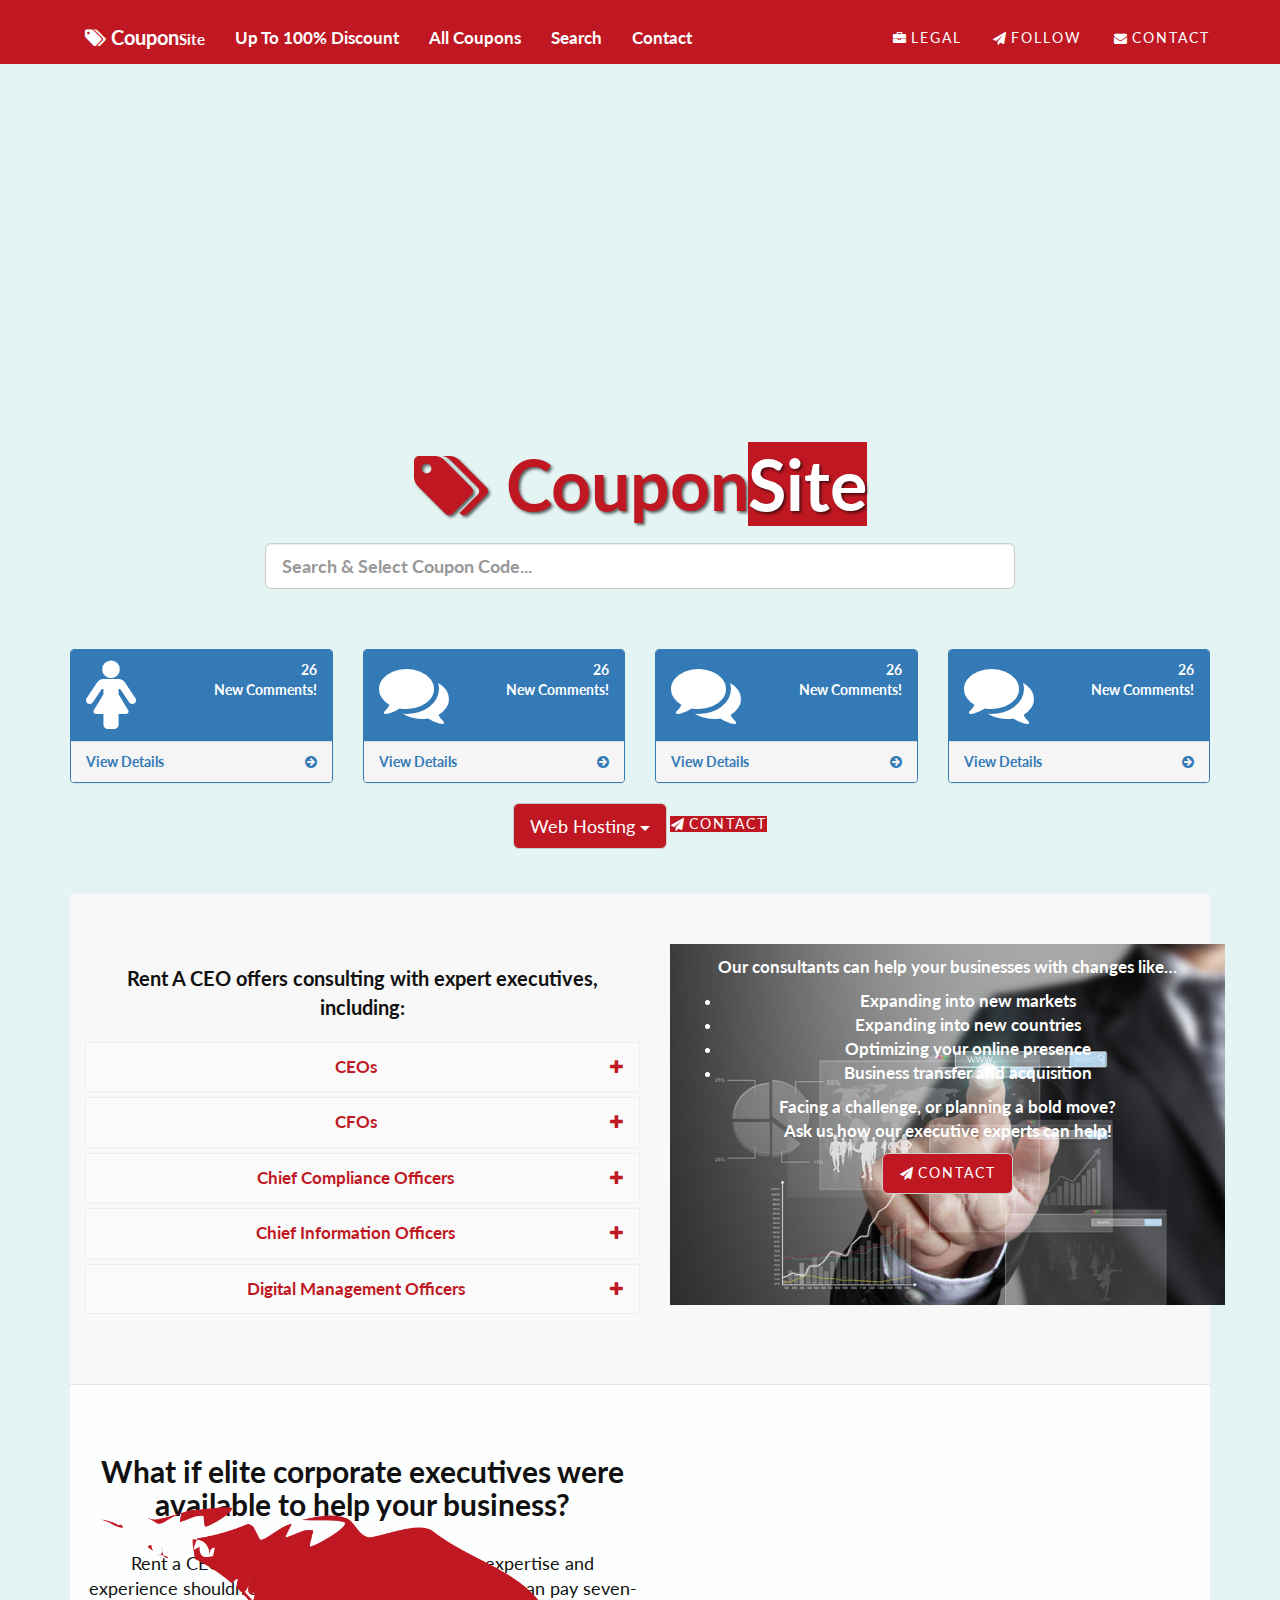
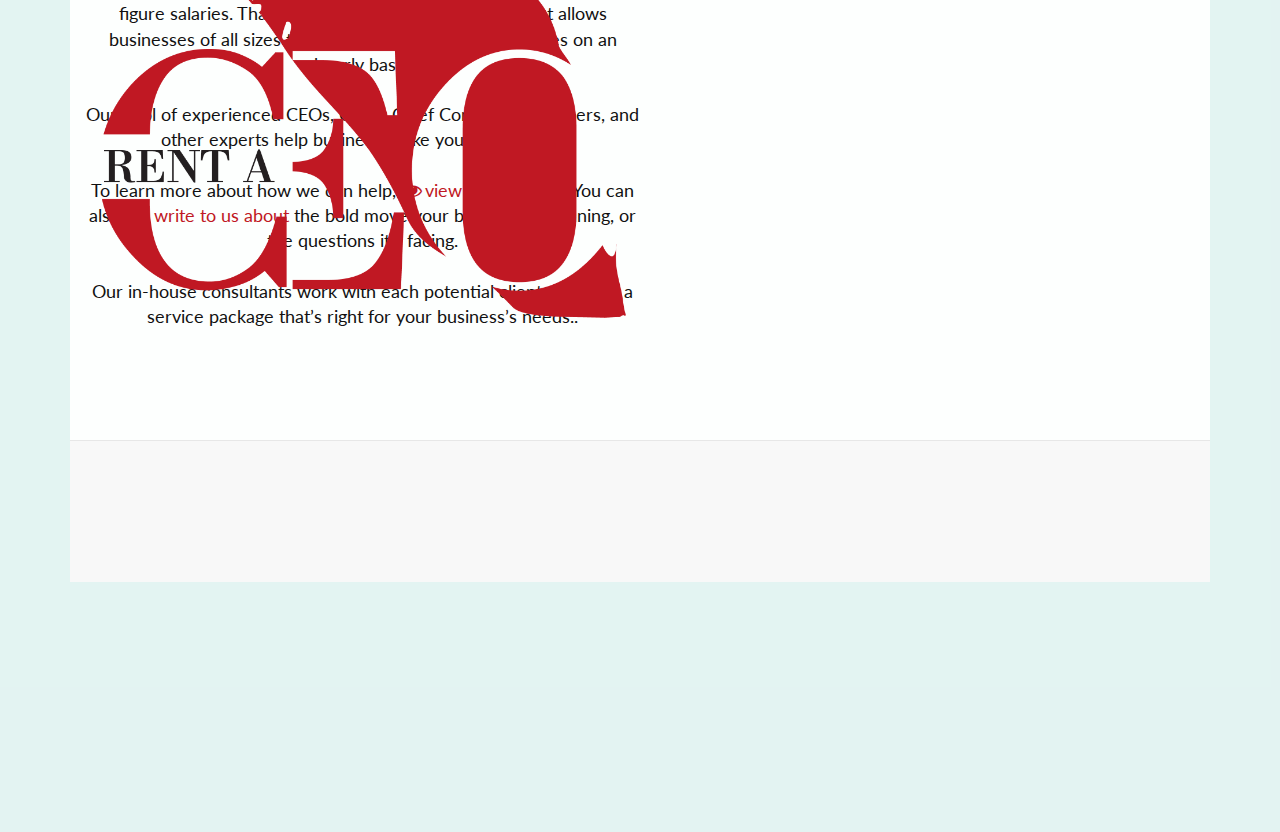
<file: index.html>
<!DOCTYPE html>
<html lang="en">

<head>
    
<!-- RECAPTCHA STARTS -->    
<script src='https://www.google.com/recaptcha/api.js'></script>    
    
    
<!-- RECAPTCHA ENDS -->    

    <meta charset="utf-8">
    <meta http-equiv="X-UA-Compatible" content="IE=edge">
    <meta name="viewport" content="width=device-width, initial-scale=1">
    <meta name="description" content="">
    <meta name="author" content="">

    <title>Coupon | Discount | Codes | Red Tag | Deal | Sale | Search | Online</title>
    <link rel="icon"              href="img/fav.png" />
    <!-- Bootstrap Core CSS -->
    <link href="css/bootstrap.min.css" rel="stylesheet">

    <!-- Custom CSS -->
    <link href="css/landing-page.css" rel="stylesheet">

    <!-- Custom Fonts -->
    <link href="font-awesome/css/font-awesome.min.css" rel="stylesheet" type="text/css">
    <link href="https://fonts.googleapis.com/css?family=Lato:300,400,700,300italic,400italic,700italic" rel="stylesheet" type="text/css">

    <!-- HTML5 Shim and Respond.js IE8 support of HTML5 elements and media queries -->
    <!-- WARNING: Respond.js doesn't work if you view the page via file:// -->
    <!--[if lt IE 9]>
        <script src="https://oss.maxcdn.com/libs/html5shiv/3.7.0/html5shiv.js"></script>
        <script src="https://oss.maxcdn.com/libs/respond.js/1.4.2/respond.min.js"></script>
    <![endif]-->

</head>

<body>
    


    <!-- Navigation -->
    <nav class="navbar navbar-default navbar-fixed-top topnav" role="navigation">
        <div class="container topnav">
            <!-- Brand and toggle get grouped for better mobile display -->
            <div class="navbar-header" style="padding-bottom:13px">
                <button type="button" class="navbar-toggle" data-toggle="collapse" data-target="#bs-example-navbar-collapse-1">
                    <span class="sr-only">Toggle navigation</span>
                    <span class="icon-bar"></span>
                    <span class="icon-bar"></span>
                    <span class="icon-bar"></span>
                </button>
                <a class="navbar-brand topnav" href="#">
<!--                    <img src="img/4K-CEO-logo-white.png" height="65px"/>-->
                    
<!--                    Rent A CEO-->
                </a>
            </div>
            <!-- Collect the nav links, forms, and other content for toggling -->
            <div class="collapse navbar-collapse" id="bs-example-navbar-collapse-1">
                <ul class="nav navbar-nav navbar-left" style="padding-top:13px">
                    <li>
                        <a href="#services"><span style="font-size:1.4em"><i class="fa fa-tags"  aria-hidden="true"></i> Coupon</span><span style="font-size:1.1em">Site</span></a>
                    </li>
                    <li>
                        <a href="#services"><big>Up To 100% Discount</big></a>
                    </li>
                    <li>
                        <a href="#about"><big>All Coupons</big></a>
                    </li>
                    <li>
                        <a href="#contact"><big>Search</big></a>
                    </li>
                    <li>
                        <a href="#contact"><big>Contact</big></a>
                    </li>
                </ul>
                
                
                <ul class="nav navbar-nav navbar-right" style="padding-top:13px">
                    <li>
                        <a href="#"     style="clear: left;  font-size: 13px; background:#c01823; color:#fff"><i class="fa fa-briefcase fa-fw"></i>  <span class="network-name">Legal</span></a>
                    </li>
                    
                    <li>
                        <a href="#follow"     style="clear: left;  font-size: 13px; background:#c01823; color:#fff"><i class="fa fa-paper-plane fa-fw"></i> <span class="network-name">Follow</span></a>
                    </li>
                    <li>
                        <a href="#contact"     style="clear: left;  font-size: 13px; background:#c01823; color:#fff"><i class="fa fa-envelope fa-fw"></i> <span class="network-name">Contact</span></a>
                    </li>
     
                </ul>                
                
            </div>
            <!-- /.navbar-collapse -->
        </div>
        <!-- /.container -->
    </nav>


    <!-- Header -->
<!--    <a name="about"></a>-->
    
    
    <div class="intro-header" >
<!--        <div class="layer">-->

        
        
        
            <div class="container">

            <div class="row">
                <div class="col-lg-12">
                    <div class="intro-message">
                        <br/>
                        <br/>
                        <br/>
                        <br/>
                        <br/>
                        <h1 ><span style="border:8px; border-radius:85px"><b style="color:#c01823;"><i class="fa fa-tags"  aria-hidden="true"></i> Coupon</b><span style="background:#c01823; color:#fff">Site</span></span></h1>
                        
                        
                        <br/>

                        
                        
                        
<div class="row">
  <div class="col-lg-2">

  </div><!-- /.col-lg-12 -->    
  <div class="col-lg-8">

      <input type="text" class="form-control input-lg" placeholder="Search &amp; Select Coupon Code...">

  </div><!-- /input-group -->
      
  <div class="col-lg-2">

  </div><!-- /.col-lg-12 -->    
      

</div><!-- /input-group -->
      
     <br/> <br/> <br/> 


         
                        <div class="row">                        
                            <div class="col-lg-3 col-md-6">
                                                    <div class="panel panel-primary">
                                                        <div class="panel-heading">
                                                            <div class="row">
                                                                <div class="col-xs-3">
                                                                    <i class="fa fa-female fa-5x"></i>
                                                                </div>
                                                                <div class="col-xs-9 text-right">
                                                                    <div class="huge">26</div>
                                                                    <div>New Comments!</div>
                                                                </div>
                                                            </div>
                                                        </div>
                                                        <a href="#">
                                                            <div class="panel-footer">
                                                                <span class="pull-left">View Details</span>
                                                                <span class="pull-right"><i class="fa fa-arrow-circle-right"></i></span>
                                                                <div class="clearfix"></div>
                                                            </div>
                                                        </a>
                                                    </div>
                            </div>                        


                            <div class="col-lg-3 col-md-6">
                                                    <div class="panel panel-primary">
                                                        <div class="panel-heading">
                                                            <div class="row">
                                                                <div class="col-xs-3">
                                                                    <i class="fa fa-comments fa-5x"></i>
                                                                </div>
                                                                <div class="col-xs-9 text-right">
                                                                    <div class="huge">26</div>
                                                                    <div>New Comments!</div>
                                                                </div>
                                                            </div>
                                                        </div>
                                                        <a href="#">
                                                            <div class="panel-footer">
                                                                <span class="pull-left">View Details</span>
                                                                <span class="pull-right"><i class="fa fa-arrow-circle-right"></i></span>
                                                                <div class="clearfix"></div>
                                                            </div>
                                                        </a>
                                                    </div>
                            </div>                        


                            <div class="col-lg-3 col-md-6">
                                                    <div class="panel panel-primary">
                                                        <div class="panel-heading">
                                                            <div class="row">
                                                                <div class="col-xs-3">
                                                                    <i class="fa fa-comments fa-5x"></i>
                                                                </div>
                                                                <div class="col-xs-9 text-right">
                                                                    <div class="huge">26</div>
                                                                    <div>New Comments!</div>
                                                                </div>
                                                            </div>
                                                        </div>
                                                        <a href="#">
                                                            <div class="panel-footer">
                                                                <span class="pull-left">View Details</span>
                                                                <span class="pull-right"><i class="fa fa-arrow-circle-right"></i></span>
                                                                <div class="clearfix"></div>
                                                            </div>
                                                        </a>
                                                    </div>
                            </div>                        


                            <div class="col-lg-3 col-md-6">
                                                    <div class="panel panel-primary">
                                                        <div class="panel-heading">
                                                            <div class="row">
                                                                <div class="col-xs-3">
                                                                    <i class="fa fa-comments fa-5x"></i>
                                                                </div>
                                                                <div class="col-xs-9 text-right">
                                                                    <div class="huge">26</div>
                                                                    <div>New Comments!</div>
                                                                </div>
                                                            </div>
                                                        </div>
                                                        <a href="#">
                                                            <div class="panel-footer">
                                                                <span class="pull-left">View Details</span>
                                                                <span class="pull-right"><i class="fa fa-arrow-circle-right"></i></span>
                                                                <div class="clearfix"></div>
                                                            </div>
                                                        </a>
                                                    </div>
                            </div>                        
                        </div>

                                  <button type="button" class="btn btn-default btn-lg" aria-haspopup="true"  style="background:#c01823; color:#fff" aria-expanded="false">
                                    Web Hosting <span class="caret"></span>
                                  </button>
                                
                                <!-- Single button -->

<!--                        <br/>-->
                        
<!-- Button trigger modal -->
<a href="#"     data-toggle="modal" style="clear: left;  font-size: 13px; background:#c01823; color:#fff"  data-target="#basicModal"><i class="fa fa-paper-plane fa-fw"></i> <span class="network-name">Contact</span></a>
                       
                        
               
                
                    
                        

                 
                    </div>
                </div>
            </div>

        <!-- /.container -->

    
<!--        </div>-->
    
    <!-- /.intro-header -->
    
      

    <!-- Page Content -->
    
<style>
/*******************************
* Does not work properly if "in" is added after "collapse".
* Get free snippets on bootpen.com
*******************************/
    .panel-group .panel {
        border-radius: 0;
        box-shadow: none;
        border-color: #EEEEEE;
    }

    .panel-default > .panel-heading {
        padding: 0;
        border-radius: 0;
        color: #212121;
        background-color: #FAFAFA;
        border-color: #EEEEEE;
    }

    .panel-title {
        font-size: 14px;
    }

    .panel-title > a {
        display: block;
        padding: 15px;
        text-decoration: none;
    }

    .more-less {
        float: right;
        color: #212121;
    }

    .panel-default > .panel-heading + .panel-collapse > .panel-body {
        border-top-color: #EEEEEE;
    }

/* ----- v CAN BE DELETED v ----- */
body {
    background-color: #26a69a;
}

.demo {
    padding-top: 60px;
    padding-bottom: 60px;
}   
</style>
    
    
<script>
function toggleIcon(e) {
    $(e.target)
        .prev('.panel-heading')
        .find(".more-less")
        .toggleClass('glyphicon-plus glyphicon-minus');
}
$('.panel-group').on('hidden.bs.collapse', toggleIcon);
$('.panel-group').on('shown.bs.collapse', toggleIcon);   
</script>    
<!--
<br/>
<br/>
<br/>
-->
	<a  name="services"></a>
    <div class="content-section-a">

        <div class="container">
            <div class="row">
                <div class="col-md-6">
                    <!-- <hr class="section-heading-spacer">  -->
                    <div class="clearfix"></div>

    
    <div class="panel-group" id="accordion" role="tablist" aria-multiselectable="true">
<!--                    <big style="color:#c01823;"><b>Rent A CEO</b> offers consulting with expert executives, including:</big>-->
        <br/>
                    <big><big><b>Rent A CEO</b> offers consulting with expert executives, including:</big></big>
                    <br/>        
                    <br/>        

        <div class="panel panel-default">
            <div class="panel-heading" role="tab" id="headingOne">
                <h4 class="panel-title">
                    <a role="button" data-toggle="collapse" data-parent="#accordion" href="#collapseOne" aria-expanded="true" aria-controls="collapseOne">
                        <span style="color:#c01823;">
                            <i class="more-less glyphicon glyphicon-plus" style="color:#c01823;"></i>
                            <big>CEOs</big>
                        </span>
                    </a>
                </h4>
            </div>
            <div id="collapseOne" class="panel-collapse collapse" role="tabpanel" aria-labelledby="headingOne">
                <div class="panel-body">
                      Maximize your revenue, share price, market share, and more.
                </div>
            </div>
        </div>

        <div class="panel panel-default">
            <div class="panel-heading" role="tab" id="headingTwo">
                <h4 class="panel-title">
                    <a class="collapsed" role="button" data-toggle="collapse" data-parent="#accordion" href="#collapseTwo" aria-expanded="false" aria-controls="collapseTwo">
                        <span style="color:#c01823;">
                            <i class="more-less glyphicon glyphicon-plus" style="color:#c01823;"></i>
                            <big>CFOs </big>
                        </span>
                    </a>
                </h4>
            </div>
            <div id="collapseTwo" class="panel-collapse collapse" role="tabpanel" aria-labelledby="headingTwo">
                <div class="panel-body">
                    Minimize your financial risks and optimize your financial planning.
                </div>
            </div>
        </div>

        <div class="panel panel-default">
            <div class="panel-heading" role="tab" id="headingThree">
                <h4 class="panel-title">
                    <a class="collapsed" role="button" data-toggle="collapse" data-parent="#accordion" href="#collapseThree" aria-expanded="false" aria-controls="collapseThree">
                        <span style="color:#c01823;">
                            <i class="more-less glyphicon glyphicon-plus" style="color:#c01823;"></i>
                            <big>Chief Compliance Officers</big>
                        </span>
                    </a>
                </h4>
            </div>
            <div id="collapseThree" class="panel-collapse collapse" role="tabpanel" aria-labelledby="headingThree">
                <div class="panel-body">
                    Ensure regulatory compliance and best practices.
                </div>
            </div>
        </div>

        <div class="panel panel-default">
            <div class="panel-heading" role="tab" id="headingFour">
                <h4 class="panel-title">
                    <a class="collapsed" role="button" data-toggle="collapse" data-parent="#accordion" href="#collapseFour" aria-expanded="false" aria-controls="collapseFour">
                        <span style="color:#c01823;">
                            <i class="more-less glyphicon glyphicon-plus" style="color:#c01823;"></i>
                            <big>Chief Information Officers</big>
                        </span>
                    </a>
                </h4>
            </div>
            <div id="collapseFour" class="panel-collapse collapse" role="tabpanel" aria-labelledby="headingFour">
                <div class="panel-body">
                    Optimize your IT systems to help your business grow.
                </div>
            </div>
        </div>

        <div class="panel panel-default">
            <div class="panel-heading" role="tab" id="headingFive">
                <h4 class="panel-title">
                    <a class="collapsed" role="button" data-toggle="collapse" data-parent="#accordion" href="#collapseFive" aria-expanded="false" aria-controls="collapseThree">
                        <span style="color:#c01823;">
                            <i class="more-less glyphicon glyphicon-plus" style="color:#c01823;"></i>
                            <big>Digital Management Officers</big>
                        </span>
                    </a>
                </h4>
            </div>
            <div id="collapseFive" class="panel-collapse collapse" role="tabpanel" aria-labelledby="headingFive">
                <div class="panel-body">
                    Optimize your digital presence to reach more customers.
                </div>
            </div>
        </div>

    </div><!-- panel-group -->
    
    
  
    <!-- end of #accordion -->
               

  
  <!-- end of wrap -->

<!-- end of container -->




                    
                </div>
                
<style>
div.bgimage {
  background: url(img/pr_reseller-hosting-domain.jpg);
  background-size: cover;
}

div.transboximage {
  margin: 0;
    padding: 0 0 50% 0;
  background-color: #ffffff;
  opacity: 0.6;
  filter: alpha(opacity=60); /* For IE8 and earlier */
}

div.transboximage p {
  margin: 3% 5%;
  font-weight: bold;
  color: #000000;
}
</style>      

<div class="col-md-6">                
<div class="bgimage"  style="color:#fff; width:100%; height:100%;  padding:2% 2% 20% 2% ">
<!--  <div class="transboximage">-->
      <p><big>Our consultants can help your businesses with changes like…</big></p>
                    <ul>
                        <li><big>Expanding into new markets</big></li>
                        <li><big>Expanding into new countries</big></li>
                        <li><big>Optimizing your online presence</big></li>
                        <li><big>Business transfer and acquisition</big></li>
                    </ul>
      

      <p><big>Facing a challenge, or planning a bold move?<br/>Ask us how our executive experts can help!</big></p>     
      <center>
          <a href="#" class="btn btn-default btn-lg"    data-toggle="modal" style="font-size: 13px; background:#c01823; color:#fff"  data-target="#basicModal"><i class="fa fa-paper-plane fa-fw"></i> <span class="network-name">Contact</span></a>
      </center>
<!--  </div>-->
</div>                    
                    
                    
                </div>
            </div>

        </div>
        <!-- /.container -->

    </div>
    <!-- /.content-section-a -->
    <a name="about"></a>
    <div class="content-section-b"  style="box-shadow: inset 0 0 0 1000px rgba(255,255,255,.92);">

        <div class="container">

            <div class="row">
                <div class="col-lg-6  col-sm-6">
                    <!-- <hr class="section-heading-spacer">  -->
                    <div class="clearfix"></div>
                    <h2 class="section-heading">What if elite corporate executives were available to help your business?</h2>
                    <p class="lead">Rent a CEO believes that access to business expertise and experience shouldn’t be restricted to companies who can pay seven-figure salaries. That’s why we’ve created a service that allows businesses of all sizes to contract experienced executives on an hourly basis.

<br/><br/>Our pool of experienced CEOs, CFOs, Chief Compliance Officers, and other experts help businesses like yours every day.

                        <br/><br/>To learn more about how we can help, <a href="#services"     style="color:#c01823; text-decoration:none" ><i class="fa fa-eye fa-fw"></i>view our services</a>. You can also <a href="#"     data-toggle="modal" style="color:#c01823; text-decoration:none"  data-target="#basicModal"><i class="fa fa-envelope fa-fw"></i> write to us about</a> the bold move your business is planning, or the questions it’s facing.

<br/><br/>Our in-house consultants work with each potential client to create a service package that’s right for your business’s needs..</p>
                </div>
                <div class="col-lg-6 col-sm-pull-6  col-sm-6">
                    <img class="img-responsive" src="img/4K-CEO-logo.png" alt="">
                </div>
            </div>

        </div>
        <!-- /.container -->

    </div>
    <!-- /.content-section-b -->
<a  name="contact"></a>    
 
    <div class="content-section-a">
           <br/>
           <br/>

        <div class="container">

            <div class="row">
                <div class=" col-sm-6">
                    <!-- <hr class="section-heading-spacer">  -->
                    <div class="clearfix"></div>
                </div>
            </div>
        </div>
        <!-- /.container -->
    </div>
    <!-- /.content-section-a -->

    </div>

    <!-- jQuery -->
    <script src="js/jquery.js"></script>

    <!-- Bootstrap Core JavaScript -->
    <script src="js/bootstrap.min.js"></script>

</body>

</html>
</file>
<file: css/landing-page.css>
/*
 * Start Bootstrap - Landing Page (http://startbootstrap.com/)
 * Copyright 2013-2016 Start Bootstrap
 * Licensed under MIT (https://github.com/BlackrockDigital/startbootstrap/blob/gh-pages/LICENSE)
 */

body,
html {
    width: 100%;
    height: 100%;
}

body,
h1,
h2,
h3,
h4,
h5,
h6 {
    font-family: "Lato","Helvetica Neue",Helvetica,Arial,sans-serif;
    font-weight: 700;
}

.topnav {
    font-size: 14px; 
}

.lead {
    font-size: 18px;
    font-weight: 400;
}

.intro-header {
    /*padding-top: 50px;    */
    padding-top: 300px; /* If you're making other pages, make sure there is 50px of padding to make sure the navbar doesn't overlap content! */
    padding-bottom: 250px;
    text-align: center;
    color: #111;
    background: url(https://3.bp.blogspot.com/-NsdcjnS5zGw/WY1ur1PdqRI/AAAAAAAAAEg/waTMHwEECeE84dTTjg78MmwnFkmMp-TRgCLcBGAs/s1600/discount-coupon-code-sale-red-tag-deal-online-web-graphicstock-gif.gif) no-repeat center center;
    background-size: cover;    
    box-shadow:  rgba(255,255,255,.6);
    /*background-color: rgba(255, 255, 255, 1);
    background: url(../img/intro-bg.jpg) no-repeat center center;
    background-size: cover; */
    position: relative;
    box-shadow: inset 0 0 0 1000px rgba(255,255,255,.87)
    
}

.layer {
    /*padding-top: 50px;    */    
    padding-top: 20px; /* If you're making other pages, make sure there is 50px of padding to make sure the navbar doesn't overlap content! */
    padding-bottom: 50px;
    text-align: center;
    color: #f8f8f8;
    background-color: rgba(255, 255, 255, 1);
    background-size: cover;
    position: absolute;
}



.intro-message {
    position: relative;
/*
    padding-top: 20%;
    padding-bottom: 20%;
*/
    padding-top: 4%;
    padding-bottom: 4%;
}

.intro-message > h1 {
    margin: 0;
    text-shadow: 2px 2px 3px rgba(0,0,0,0.6);
    font-size: 5em;
}

.intro-divider {
    width: 400px;
    border-top: 1px solid #f8f8f8;
    border-bottom: 1px solid rgba(0,0,0,0.2);
}

.intro-message > h3 {
    text-shadow: 2px 2px 3px rgba(0,0,0,0.6);
}

@media(max-width:767px) {
    .intro-message {
        padding-bottom: 15%;
    }

    .intro-message > h1 {
        font-size: 3em;
    }

    ul.intro-social-buttons > li {
        display: block;
        margin-bottom: 20px;
        padding: 0;
    }

    ul.intro-social-buttons > li:last-child {
        margin-bottom: 0;
    }

    .intro-divider {
        width: 100%;
    }
}

.network-name {
    text-transform: uppercase;
    font-size: 14px;
    font-weight: 400;
    letter-spacing: 2px;
}

.content-section-a {
    padding: 50px 0;
    background-color: #f8f8f8;
}

.content-section-b {
    padding: 50px 0;
    border-top: 1px solid #e7e7e7;
    border-bottom: 1px solid #e7e7e7;
}

.section-heading {
    margin-bottom: 30px;
}

.section-heading-spacer {
    float: left;
    width: 200px;
    border-top: 3px solid #e7e7e7;
}

.banner {
    padding: 200px 0;
    color: #f8f8f8;
    background: url(../img/bigstock-business-technology-and-peopl-82700837.jpg) no-repeat center center;
    background-size: cover;
}

.banner h2 {
    margin: 0;
    text-shadow: 2px 2px 3px rgba(0,0,0,0.6);
    font-size: 3em;
}

.banner ul {
    margin-bottom: 0;
}

.banner-social-buttons {
    float: right;
    margin-top: 0;
}

@media(max-width:1199px) {
    ul.banner-social-buttons {
        float: left;
        margin-top: 15px;
    }
}

@media(max-width:767px) {
    .banner h2 {
        margin: 0;
        text-shadow: 2px 2px 3px rgba(0,0,0,0.6);
        font-size: 3em;
    }

    ul.banner-social-buttons > li {
        display: block;
        margin-bottom: 20px;
        padding: 0;
    }

    ul.banner-social-buttons > li:last-child {
        margin-bottom: 0;
    }
}

footer {
    padding: 50px 0;
    background-color: #f8f8f8;
}

p.copyright {
    margin: 15px 0 0;
}
</file>
